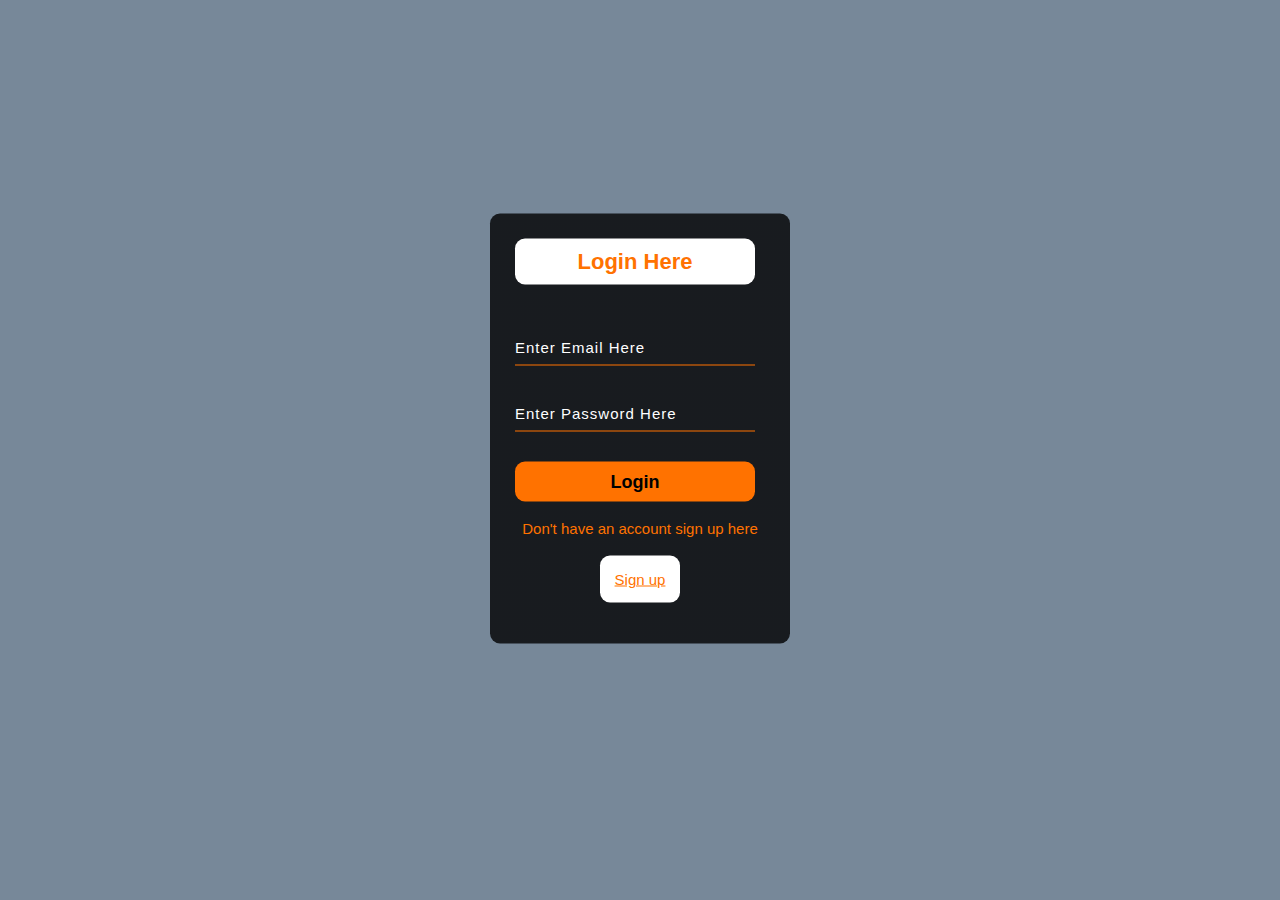
<file: login.html>
<!DOCTYPE html>
<html lang="en">
<head>
    <title>Resume Genics</title>
    <link rel="stylesheet" href="style.css">
</head>
<body>
    <style>
        body {
            font-family: Arial, sans-serif;
            background-color: lightslategray;
            margin: 0;
            padding: 0;
            display: flex;
            justify-content: center;
            align-items: center;
            height: 100vh;            
        }
    </style>

    <div class="form">
                        
        <h2>Login Here</h2>
        <input type="email" name="email" placeholder="Enter Email Here">
        <input type="password" name="" placeholder="Enter Password Here">
        <button class="btnn"><a href="#">Login</a></button>
        <br><br>
        <p class="link">Don't have an account sign up here<br><br><br>
        <a href="signup.html">Sign up</a></p>
        <!-- <p class="liw">Log in with</p> -->
    </div>
    <div class="icons">
        <a href="#"><ion-icon name="logo-facebook"></ion-icon></a>
        <a href="#"><ion-icon name="logo-instagram"></ion-icon></a>
        <a href="#"><ion-icon name="logo-twitter"></ion-icon></a>
        <a href="#"><ion-icon name="logo-google"></ion-icon></a>
        <a href="#"><ion-icon name="logo-skype"></ion-icon></a>
    </div>
</body>
</file>
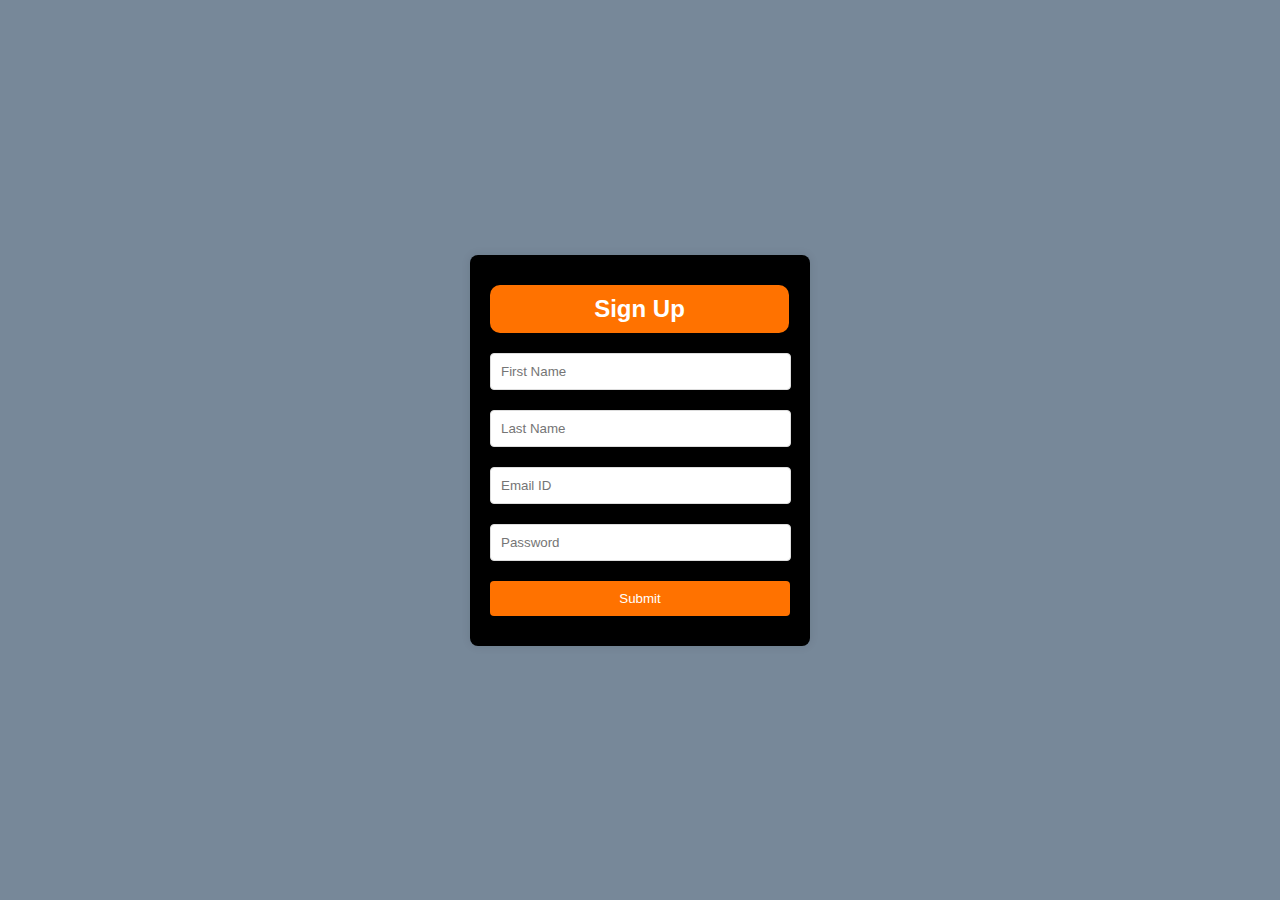
<file: signup.html>
<!DOCTYPE html>
<html lang="en">
<head>
    <meta charset="UTF-8">
    <meta name="viewport" content="width=device-width, initial-scale=1.0">
    <title>Sign Up</title>
    <style>
        body {
            font-family: Arial, sans-serif;
            background-color: lightslategray;
            margin: 0;
            padding: 0;
            display: flex;
            justify-content: center;
            align-items: center;
            height: 100vh;
        }
        .login-container {
            background-color: black;
            padding: 20px;
            box-shadow: 0 0 10px rgba(0, 0, 0, 0.1);
            border-radius: 8px;
            width: 300px;
        }
        .login-container h2 {
            width: 93%;
            padding: 10px;
            margin: 10px 0;
            text-align: center;
            margin-bottom: 10px;
            border-radius: 10px;
        }
        .login-container input {
            width: 93%;
            padding: 10px;
            margin: 10px 0;
            border-radius: 4px;
            border: 1px solid #ddd;
        }
        .login-container button {
            width: 100%;
            padding: 10px;
            margin: 10px 0;
            background-color: #ff7200;
            color: white;
            border: none;
            border-radius: 4px;
            cursor: pointer;
        }
        .login-container button:hover {
            background-color: #4CAF50;
        }
    </style>
</head>
<body>

<div class="login-container">
    <h2 style="color: white; background-color: #ff7200;">Sign Up</h2>

    <form action="/submit" method="POST">
        <input type="text" name="first_name" placeholder="First Name" required>
        <input type="text" name="last_name" placeholder="Last Name" required>
        <input type="email" name="Email ID" placeholder="Email ID" required min="1">
        <input type="password" name="Password" placeholder="Password" required>
        <button type="submit">Submit</button>
    </form>
</div>

<!--<div class="form">   yha dusri login ka code hai
    <h2>Login Here</h2>
    <input type="email" name="email" placeholder="Enter Email Here">
    <input type="password" name="" placeholder="Enter Password Here">
    <button class="btnn"><a href="#">Login</a></button>

    <p class="link">Don't have an account<br>
    <a href="#">Sign up </a> here</a></p>
    <p class="liw">Log in with</p>

    <div class="icons">
        <a href="#"><ion-icon name="logo-facebook"></ion-icon></a>
        <a href="#"><ion-icon name="logo-instagram"></ion-icon></a>
        <a href="#"><ion-icon name="logo-twitter"></ion-icon></a>
        <a href="#"><ion-icon name="logo-google"></ion-icon></a>
        <a href="#"><ion-icon name="logo-skype"></ion-icon></a>
    </div>-->

</body>
</html>
</file>
<file: style.css>
*{
    margin: 0;
    padding: 0;
    /* background-color: rgb(40, 131, 119); */
}
.body{
    background-color: rgba(3, 116, 100, 0.822);
    margin: 0;
    padding: 0;
    min-height: 100vh;
}
.white-box {
    background-color: white;
    padding: 10px;
    width:100%;
    max-width: 1500px;
    border-radius: 10px;
}
.main{
    width: 100%;
    background-color: rgba(3, 116, 100, 0.822);
    background-position: center;
    background-size: cover;
    margin: 0;
    min-height: 100vh;
    border-radius: 10px;
}

.navbar{
    width: 1200px;
    height: 75px;
    margin: auto;
}

.icon{
    width: 200px;
    float: left;
    height: 70px;
}

.logo{
    color: orange;
    font-size: 35px;
    font-family: Arial;
    padding-left: 20px;
    float: left;
    padding-top: 10px;
    margin-top: 5px
}

.menu{
    width: 400px;
    float: left;
    height: 70px;
    position: relative;
    right: -170px;
    bottom: -6px;
}

ul{
    float: left;
    display: flex;
    justify-content: center;
    align-items: center;
}

ul li{
    list-style: none;
    margin-left: 62px;
    margin-top: 27px;
    font-size: 14px;
}

ul li a{
    text-decoration: none;
    color: #fff;
    font-family: Arial;
    font-weight: bold;
    transition: 0.1s ease-in-out;
}

ul li a:hover{
    color: #ff7200;
    border-bottom: #fff;
}

.signin{
    width: 200px;                                                
    float: left;
    margin-left: 380px;
    position: relative;
    top: -20px;
    margin-right: 10px;
}


.btn{
    width: 100px;
    height: 40px;
    background: #ff7200;
    border: 2px solid #ff7200;
    margin-top: 13px;
    color: #fff;
    font-size: 15px;
    border-radius: 5px;
    transition: 0.2s ease;
    cursor: pointer;
}
.btn:hover{
    color: #000;
}

.btn:focus{
    outline: none;
}

.srch:focus{
    outline: none;
}

.content1{
    width: 1200px;
    height: auto;
    margin: auto;
    color: #fff;
    position: relative;
}

.content1 .par1{
    padding-left: 20px;
    padding-bottom: 25px;
    font-family: Arial;
    letter-spacing: 1.2px;
    line-height: 30px;
}

.content1 h1{
    font-family: 'Times New Roman';
    font-size: 50px;
    padding-left: 20px;
    margin-top: 9%;
    letter-spacing: 2px;
}

.content1 .cn{
    width: 150px;
    height: 50px;
    background: #ff7200;
    border: none;
    margin-bottom: 10px;
    margin-left: 25px;
    font-size: 16px;
    border-radius: 5px;
    cursor: pointer;
    transition: .4s ease;
    
}
.content1 .cn1{
    width: 200px;
    height: 50px;
    background: #e9dcd2;
    border: 4px solid #ff7200;
    margin-bottom: 10px;
    margin-left: 10px;
    font-size: 15px;
    border-radius: 5px;
    cursor: pointer;
    transition: .4s ease;
    
}

.content1 .cn a{
    text-decoration: none;
    color: rgb(238, 232, 232);
    transition: .3s ease;
}
.content1 .cn1 a{
    text-decoration: none;
    color: black;
    transition: .3s ease;
}
.cn:hover{
    background-color: gray;
}
.cn1:hover{
    background-color: gray;
}
.content1 span{
    color: #ff7200;
    font-size: 65px
}

.form{
    width: 250px;
    height: 380px;
    background: linear-gradient(to top, rgba(0,0,0,0.8)50%,rgba(0,0,0,0.8)50%);
    position: 1000px;
    transform: translate(0%,-5%);
    border-radius: 10px;
    padding: 25px;
    margin: 2px;
}
.form h2{
    width: 220px;
    font-family: sans-serif;
    text-align: center;
    color: #ff7200;
    font-size: 22px;
    background-color: #fff;
    border-radius: 10px;
    margin: px;
    padding: 10px;
}

.form input{
    width: 240px;
    height: 35px;
    background: transparent;
    border-bottom: 1px solid #ff7200;
    border-top: none;
    border-right: none;
    border-left: none;
    color: #fff;
    font-size: 15px;
    letter-spacing: 1px;
    margin-top: 30px;
    font-family: sans-serif;
}

.form input:focus{
    outline: none;
}

::placeholder{
    color: #fff;
    font-family: Arial;
}

.btnn{
    width: 240px;
    height: 40px;
    background: #ff7200;
    border: none;
    margin-top: 30px;
    font-size: 18px;
    border-radius: 10px;
    cursor: pointer;
    color: #fff;
    transition: 0.4s ease;
}
.btnn:hover{
    background: #fff;
    color: #ff7200;
}
.btnn a{
    text-decoration: none;
    color: #000;
    font-weight: bold;
}
.form .link a{
    padding: 15px;
    font-size: 15px;
    font-family: Arial, Helvetica, sans-serif;
    text-align: center;
    width: 240px;
    height: 40px;
    background: white;
    margin: 50px;
    cursor: pointer;
    color: #ff7200;
    transition: 0.4s ease;
    border-radius: 10px;
    border-color: white;
}
.form .link{
    font-family: Arial, Helvetica, sans-serif;
    text-align: center;
    font-size: 15px;
    color: #ff7200;
}
.form .link a:hover{
    background: black;
    border-style: solid;
}
.image {
            display: flex;
            justify-content: center;
            align-items: center;
            gap: 100px;
            margin-top: 30px;
        }
        .image-button {
            cursor: pointer;
            transition: transform 0.3s ease;
            max-width: 300px;
            border: 3px solid #ddd;
            border-radius: 10px;
            height: 300px;
            width: 300px;
        }
        .image-button:hover {
            transform: scale(1.1);
        }
.footer-bottom {
    text-align: center;
    padding: 50px;
    margin: 0px;
    font-size: 20px;
    background-color: #000;
    color: white;
    /* border-top: 1px solid #555; */
    /* background-color: rgba(124, 71, 21, 0.945); */
}
 /* Style for the iframe (Initially hidden) */
 #streamlit-container {
    position: fixed;
    top: 0;
    left: 0;
    width: 100%;
    height: 100%;
    border: none;
    display: none; /* Hide initially */
    z-index: 9999; /* Make sure it covers the whole screen */
}

/* Close button styling */
#close-button {
    position: fixed;
    top: 10px;
    right: 20px;
    font-size: 20px;
    background-color: rgba(3, 116, 100, 0.822);
    color: white;
    border: none;
    border-radius: 30px;
    padding: 10px 15px;
    cursor: pointer;
    display: none; /* Hide initially */
    z-index: 10000;
}

/* Loading text style */
#loading-text {
    position: fixed;
    top: 50%;
    left: 50%;
    transform: translate(-50%, -50%);
    font-size: 20px;
    font-weight: bold;
    color: rgba(3, 116, 100, 0.822);
    background-color: white;
    padding: 30px;
    border: 5px solid black;
    border-radius: 15px;
    display: none; /* Hide initially */
    z-index: 10000;
}

/* Responsive Design */
@media (max-width: 768px) {
    .footer-section {
        flex: 100%;
        text-align: center;
    }
    
    .footer-content {
        flex-direction: column;
    }
}
/* The Most Powerful Resume Reviewer, Powered by AI (1-6) */
        /* Global Styles */
        .body {
            font-family: Arial, sans-serif;
            background-color: #f9f9f9;
            margin: 0;
            padding: 0;
            display: flex;
            justify-content: center;
            align-items: center;
        }

        .container1 {
            max-width: 1200px;
            margin: 50px auto;
            text-align: center;
        }

        h2 {
            font-size: 2.5rem;
            color: #333;
            margin-bottom: 15px;
        }

        .container1 .par2 {
            font-size: 1.2rem;
            color: #666;
            max-width: 600px;
            margin: 0 auto 40px;
        }

        /* Grid Layout */
        .features-grid {
            display: grid;
            grid-template-columns: 1fr;
            gap: 20px;
            padding: 20px;
        }

        @media (min-width: 768px) {
            .features-grid {
                grid-template-columns: 1fr 1fr;
            }
        }

        @media (min-width: 1024px) {
            .features-grid {
                grid-template-columns: 1fr 1fr 1fr;
            }
        }

        /* Feature Box */
        .feature-box {
            background: #fff;
            padding: 30px;
            border-radius: 10px;
            box-shadow: 0 4px 10px rgba(0, 0, 0, 0.1);
            text-align: center;
            transition: transform 0.3s ease-in-out;
        }

        .feature-box:hover {
            transform: translateY(-5px);
        }

        /* Icon Styling */
        .icon1 {
            display: inline-flex;
            align-items: center;
            justify-content: center;
            width: 50px;
            height: 50px;
            background: #4f46e5;
            color: white;
            border-radius: 50%;
            margin-bottom: 20px;
            box-shadow: 0 3px 10px rgba(0, 0, 0, 0.15);
        }

        .icon1 svg {
            width: 24px;
            height: 24px;
        }

        .feature-box h3 {
            font-size: 1.5rem;
            color: #333;
            margin-bottom: 10px;
        }

        .feature-box p {
            font-size: 1rem;
            color: #666;
        }
</file>
